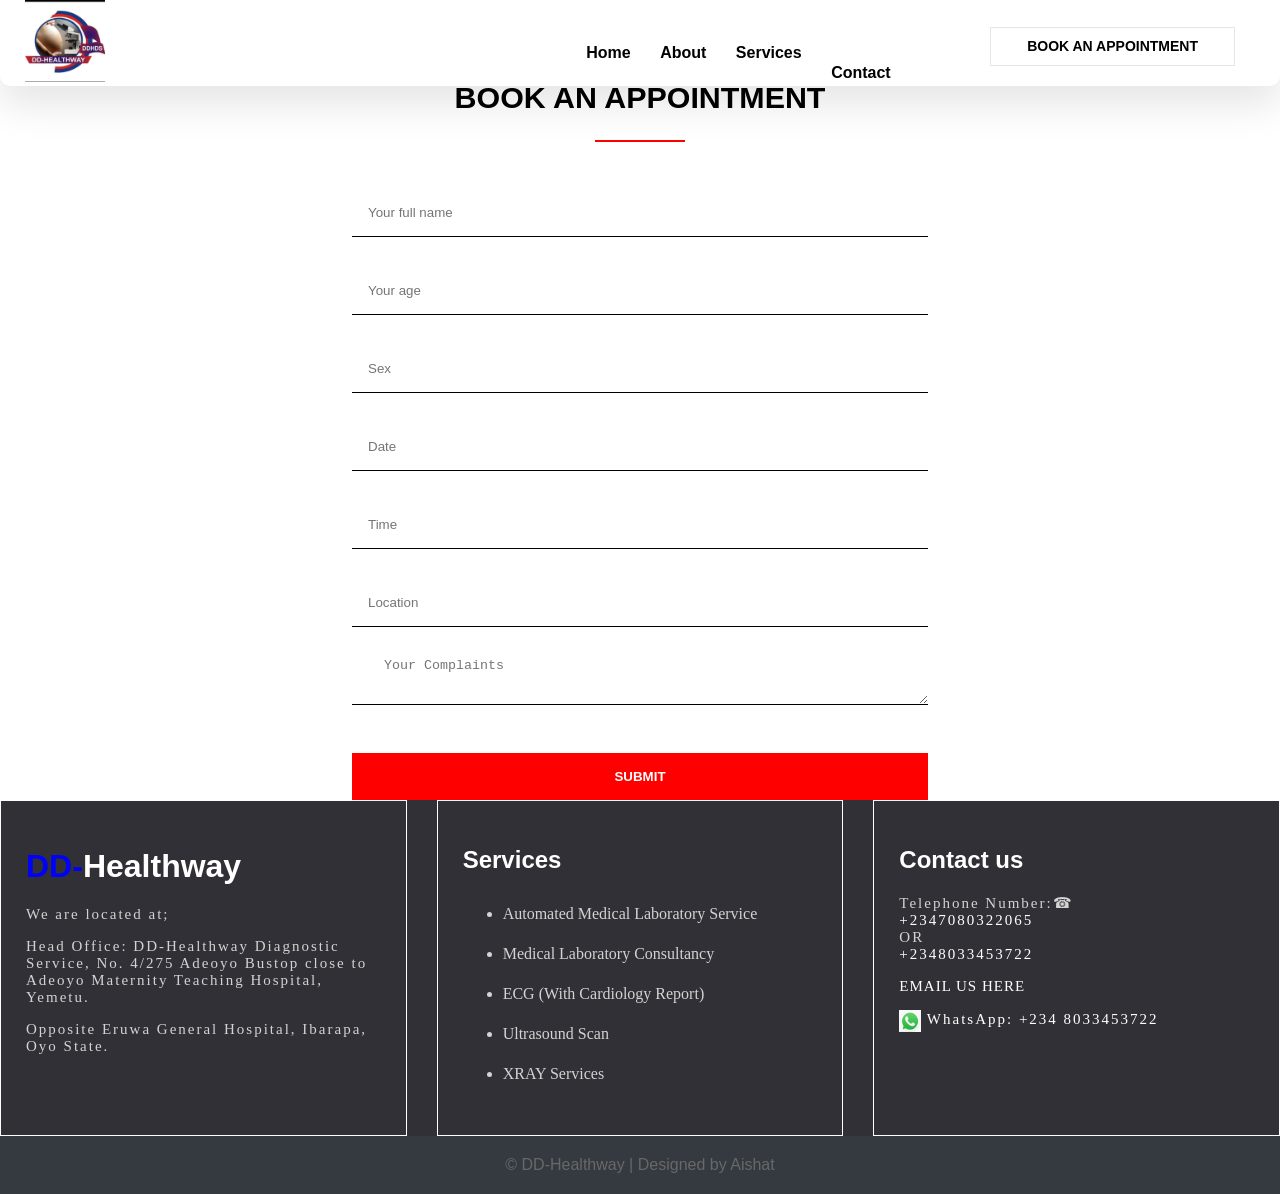
<file: appointment.html>
<!DOCTYPE html>
<html lang="en">
<head>
    <meta charset="UTF-8">
    <meta http-equiv="X-UA-Compatible" content="IE=edge">
    <meta name="viewport" content="width=device-width, initial-scale=1.0">
    <title>Document</title>
    <link rel="stylesheet" href="./CSS/appointment.css">
</head>
<body>
    <div class="nav">
        <div class="logo">
       <img src="6046206903932621005.jpg">
        </div>
        <div class="links">
            <a href="./index.html">Home</a>
            <a href="./about.html">About</a>
            <a href="./service.html">Services</a>
            <a href="./contact.html">Contact</a>
            <a class="button" href="./appointment.html">Book An Appointment</a>
        </div>
        <div class="hamburger">
            <div class="burger"></div>
            <div class="burger"></div>
            <div class="burger"></div>
        </div>
    </div>

<section class="form-container">
    <div class="bout-head">
            <h1>BOOK AN APPOINTMENT</h1>
        <div class="line"></div>
    </div>
    <form action="" name="myform" onsubmit="return validateform()" method="post">
        <input type="text" placeholder="Your full name">
        <input type="text" placeholder="Your age">
        <input type="text" placeholder="Sex">
        <input type="text" placeholder="Date">
        <input type="text" placeholder="Time">
        <input type="text" placeholder="Location">
        <textarea type="text" placeholder="Your Complaints"></textarea>
        <button>SUBMIT</button>
    </form>
</section>

<!-- footer -->
<footer>
    <div class="footer">
        <div class="footer-content">
            <div class="footer-section">
                <h1 class="lab-name"><span style="color:blue;">DD-</span><span style="color:white;">Healthway</span></h1>
                <p>We are located at;</p>
                <p>Head Office: DD-Healthway Diagnostic Service, No. 4/275 Adeoyo Bustop close to Adeoyo Maternity Teaching Hospital, Yemetu.</p>
                <p>Opposite Eruwa General Hospital, Ibarapa, Oyo State.</p> 
            </div>
            <div class="footer-section services">
                <h2>Services</h2>
                <ul class="space">
                    <li class="space1">Automated Medical Laboratory Service</li>
                    <li class="space1">Medical Laboratory Consultancy</li>
                    <li class="space1">ECG (With Cardiology Report)</li>
                    <li class="space1">Ultrasound Scan</li>
                    <li class="space1">XRAY Services</li>
                </ul>
            </div>

            <div class="footer-section contact-form">
            <h2>Contact us</h2>
            <div class="contact">
<p class="telephone">Telephone Number:☎<br>
<a href="tel:+2347080322065" style="color:white">+2347080322065</a><br>
OR<br>
<a href="tel:+2348033453722" style="color:white">+2348033453722</a>
</p>
<a href="mailto:ddmedlab94@gmail.com" style="color:white">EMAIL US HERE</a>
<p class="whatsapp">
<a href="https://wa.me/2348033453722" style="color:white;">
<img src="images.jpg" style="width:22px; vertical-align:middle;">
WhatsApp: +234 8033453722
</a>
</p>
</div>
</div>
</div>
<div class="footer-bottom">
&COPY; DD-Healthway | Designed by Aishat
</div>
</div>
</footer>

</body>
</html>
</file>
<file: CSS/appointment.css>
body, html{
    background-color: white;
    font-family: Arial, Helvetica, sans-serif;
    margin: 0px !important;
    padding: 0px !important;
}

*{
    text-decoration: none !important;
}

.logo img{
    width: 80px;
}

.nav{
    position: fixed;
    z-index: 1000;
    top: 0;
    right: 0;
    left: 0;
    min-height: 80px;
    display: flex;
    flex-direction: row;
    justify-content: space-between;
    align-items: center;
    padding: 0 25px 0 25px;
    background-color: white;
    box-shadow: 0 19px 38px rgba(0,0,0,0.10);
    border-bottom-left-radius: 10px;
    border-bottom-right-radius: 10px;
}

.hamburger {
    display: none;
}

.nav .links a{
    margin-right: 25px;
    font-size: 16px;
    font-weight: 600;
    color: black;
}

.nav .links .mainlink{
    color: red;
}

.nav .links a:hover{
    color: red;
}

.nav .links .button{
    padding: 8.5px 34px;
    margin-left: 65px;
    display: inline-block;
    padding: 10.5px 36px;
    font-size: 14px;
    color: #000;
    text-transform: uppercase;
    border: 1px solid#e4e6ea;
    font-family: Arial, Helvetica, sans-serif;
}

.nav .links .button:hover{
    color: red;
}

.bout-head h1{
    font-family: 'Segoe UI', Tahoma, Geneva, Verdana, sans-serif;
    font-size: 1.9rem;
    text-align: center;
}

.bout-head .line{
    background-color: red;
    width: 90px;
    height: 2px;
    margin: 0 auto;
    /* margin-top: 0.2rem; */
    margin-bottom: 2rem;
}

.form-container{
    width: 45%;
    align-items: center;
    margin: 0 auto;
    margin-top: 5rem;
}

form{
    display: flex;
    flex-direction: column;
}

input{
    margin: 15px 0;
    padding: 1rem 1rem;
    border-top: none;
    border-right: none;
    border-left: none;
    border-bottom: 1px solid black;
}

input:hover,
textarea:hover{
    border-top: 1px solid black;
    border-left: 1px solid black;
    border-right: 1px solid black;
}

textarea{
    padding: 1rem 2rem;
    border-top: none;
    border-left: none;
    border-right: none;
    border-bottom: 1px solid black;
    margin-bottom: 3rem;
}

form button{
    padding: 1rem 1rem;
    background: red;
    border: none;
    cursor: pointer;
    color: white;
    font-weight: bold;
    font-family: 'Segoe UI', Tahoma, Geneva, Verdana, sans-serif;
}


/* footer */
.footer{
    background: #303036;
    color: #d3d3d3;
}

.footer .footer-content{
    display: flex;
    flex-wrap: wrap;
    gap: 30px;
    width: 100%;
}

.footer .footer-content .footer-section{
    flex: 1;
    padding: 25px;
    border: 1px solid white;
}

.footer .footer-content h2{
    color: white;
}

.space .space1{
    line-height: 40px;
    font-size: 1rem;
    font-family: Georgia, 'Times New Roman', Times, serif;
}

.footer .footer-bottom{
    background-color: #343a40;
    color: #686868;
    width: 100%;
    text-align: center;
    padding-top: 20px;
    padding-bottom: 20px;
}

.footer-section p{
    font-size: 15px;
    letter-spacing: 2px;
    font-family: Georgia, 'Times New Roman', Times, serif;
}

.socials{
    margin-top: 70px;
}

.contact{
    font-size: 15px;
    letter-spacing: 1px;
    font-family: Georgia, 'Times New Roman', Times, serif;
}

/* Responsive */
@media screen and (max-width:768px) and (min-width:426px){
    .nav .links{
        margin-left: 250px;
    } 
}

@media screen and (max-width:425px) {
    .footer{
        background: #303036;
        color: #d3d3d3;
    }
    
 .footer .footer-content {
display: flex;
flex-direction: row;
flex-wrap: wrap;
gap: 30px;
width: 100%;
}
    }
    
    .footer .footer-content .footer-section{
        flex: 1 1 220px;
        padding: 25px;
        border: 1px solid white;
    }
    
    .footer .footer-content h2{
        color: white;
    }
    
    .space .space1{
        line-height: 40px;
        font-size: 1rem;
        font-family: Georgia, 'Times New Roman', Times, serif;
    }
    
    .footer .footer-bottom{
        background-color: #343a40;
        color: #686868;
        width: 100%px;
        text-align: center;
        padding-top: 20px;
        padding-bottom: 20px;
    }
    
    .footer-section p{
        font-size: 15px;
        letter-spacing: 2px;
        font-family: Georgia, 'Times New Roman', Times, serif;
    }
    
    .socials{
        margin-top: 70px;
    }
    
    .contact{
        font-size: 15px;
        letter-spacing: 1px;
        font-family: Georgia, 'Times New Roman', Times, serif;
    }

    .nav .links{
        margin-left: 5px;
        margin-top: 20px;
    }

    .nav .links a:nth-child(4){
        position: relative;
        top: 20px;
    }
    
    .nav .links a:nth-child(5){
        position: relative;
        left: 5px;
        top: -7px;
    }

}
</file>
